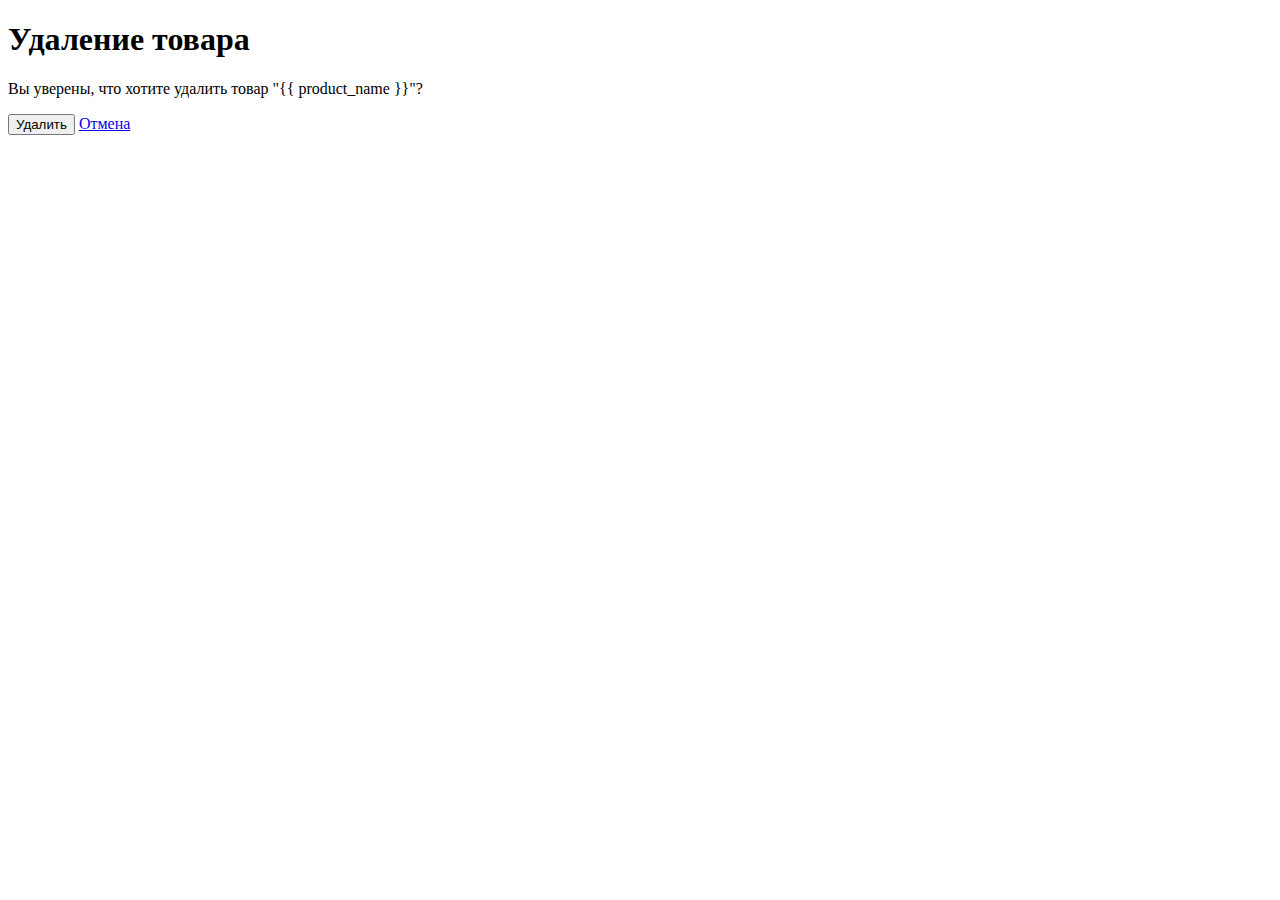
<file: templates/delete_product.html>
<!DOCTYPE html>
<html lang="en">
<head>
    <meta charset="UTF-8">
    <meta name="viewport" content="width=device-width, initial-scale=1.0">
    <title>Удаление товара</title>
</head>
<body>
    <h1>Удаление товара</h1>
    <p>Вы уверены, что хотите удалить товар "{{ product_name }}"?</p>
    <form method="post">
        <button type="submit">Удалить</button>
        <a href="/">Отмена</a>
    </form>
</body>
</html>
</file>
